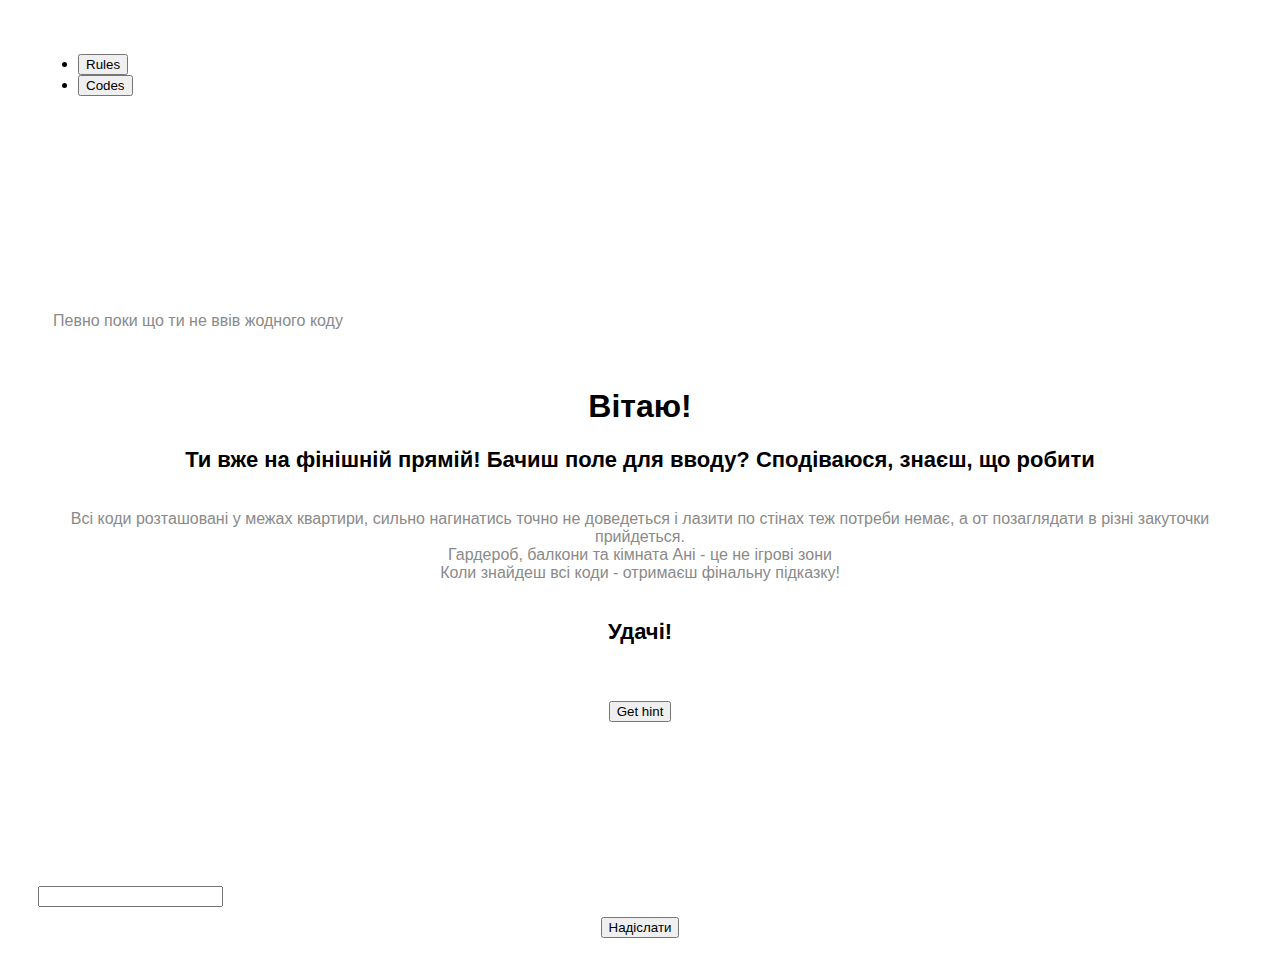
<file: index.html>
<!DOCTYPE html>
<html lang="en">
<head>
    <meta charset="UTF-8">
    <meta name="viewport" content="width=device-width, initial-scale=1">
    <title>Коди</title>
    <link href="./css/main.css" rel="stylesheet">
    <link href="https://cdn.jsdelivr.net/npm/bootstrap@5.0.1/dist/css/bootstrap.min.css" rel="stylesheet" integrity="sha384-+0n0xVW2eSR5OomGNYDnhzAbDsOXxcvSN1TPprVMTNDbiYZCxYbOOl7+AMvyTG2x" crossorigin="anonymous">
</head>
<body id="main">
<ul class="nav nav-tabs" id="myTab" role="tablist">
    <li class="nav-item" role="presentation">
        <button class="nav-link active" id="rules-tab" data-bs-toggle="tab" data-bs-target="#rules" type="button" role="tab" aria-controls="rules" aria-selected="true">Rules</button>
    </li>
    <li class="nav-item" role="presentation">
        <button class="nav-link" id="codes-tab" data-bs-toggle="tab" data-bs-target="#codes" type="button" role="tab" aria-controls="codes" aria-selected="false">Codes</button>
    </li>
    <li class="nav-item" role="presentation" id="hint-tab-li">
        <button class="nav-link" id="hint-tab" data-bs-toggle="tab" data-bs-target="#hint" type="button" role="tab" aria-controls="hint" aria-selected="false">
            <img src="./img/hint.png" class="hint-img"/>
        </button>
    </li>
</ul>
<div class="tab-content" id="myTabContent">
<div class="tab-pane fade" id="codes" role="tabpanel" aria-labelledby="codes-tab">
    <div id="codes-div">
        <h4>Певно поки що ти не ввів жодного коду</h4>
    </div>
</div>
<div class="tab-pane fade show active" id="rules" role="tabpanel" aria-labelledby="rules-tab">
    <h1>Вітаю!</h1>
    <h3>Ти вже на фінішній прямій! Бачиш поле для вводу? Сподіваюся, знаєш, що робити</h3>
    <h4>
        Всі коди розташовані у межах квартири, сильно нагинатись точно не доведеться і лазити по стінах теж потреби немає, а от позаглядати в різні закуточки прийдеться.<br/>
        Гардероб, балкони та кімната Ані - це не ігрові зони <br/>
        Коли знайдеш всі коди - отримаєш фінальну підказку! <br/>
    </h4>
    <h3>Удачі!</h3>
</div>
<div class="tab-pane fade" id="hint" role="tabpanel" aria-labelledby="hint-tab">
    <div class="hint-block">
        <p id="hint-text"></p>
        <br/>
        <input type="button" value="Get hint" class="btn btn-large btn-outline-warning" id="hint-button">
    </div>
</div>
</div>

<div>
    <p class="error">Неправильний код</p>
    <input type="text" maxlength="7" class="input form-control" id="code-input">
    <input type="button" value="Надіслати" class="btn btn-large btn-warning" id="send-button">
</div>



<script src="https://cdn.jsdelivr.net/npm/bootstrap@5.0.1/dist/js/bootstrap.bundle.min.js" integrity="sha384-gtEjrD/SeCtmISkJkNUaaKMoLD0//ElJ19smozuHV6z3Iehds+3Ulb9Bn9Plx0x4" crossorigin="anonymous"></script>
<script src="https://ajax.googleapis.com/ajax/libs/jquery/3.5.1/jquery.min.js"></script>
<script src="./js/main.js"></script>
</body>
</html>
</file>
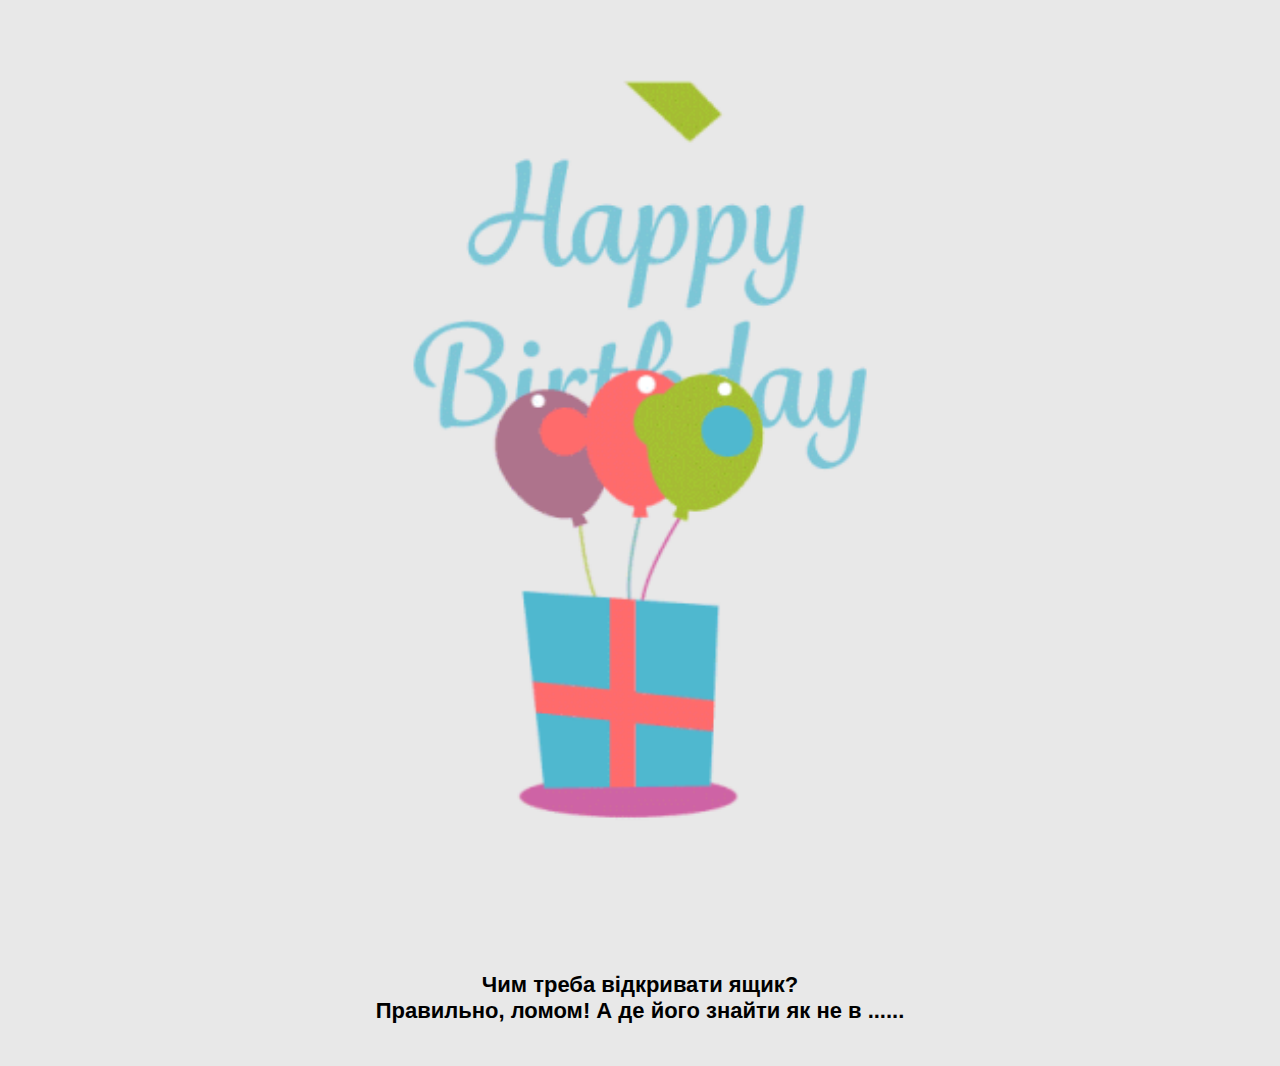
<file: finish-congratulations.html>
<!DOCTYPE html>
<html lang="en" style="background: #e8e8e8">
<head>
    <meta charset="UTF-8">
    <meta name="viewport" content="width=device-width, initial-scale=1">
    <title>Вітаю!</title>
    <link href="./css/main.css" rel="stylesheet">
    <link href="https://cdn.jsdelivr.net/npm/bootstrap@5.0.1/dist/css/bootstrap.min.css" rel="stylesheet" integrity="sha384-+0n0xVW2eSR5OomGNYDnhzAbDsOXxcvSN1TPprVMTNDbiYZCxYbOOl7+AMvyTG2x" crossorigin="anonymous">
</head>
<body style="background: #e8e8e8; padding: 20px">
<img src="./img/happy.gif" style="width: 100%"/>
<h3>Чим треба відкривати ящик? <br/> Правильно, ломом! А де його знайти як не в ......</h3>


<script src="https://cdn.jsdelivr.net/npm/bootstrap@5.0.1/dist/js/bootstrap.bundle.min.js" integrity="sha384-gtEjrD/SeCtmISkJkNUaaKMoLD0//ElJ19smozuHV6z3Iehds+3Ulb9Bn9Plx0x4" crossorigin="anonymous"></script>
<script src="https://ajax.googleapis.com/ajax/libs/jquery/3.5.1/jquery.min.js"></script>
</body>
</html>
</file>
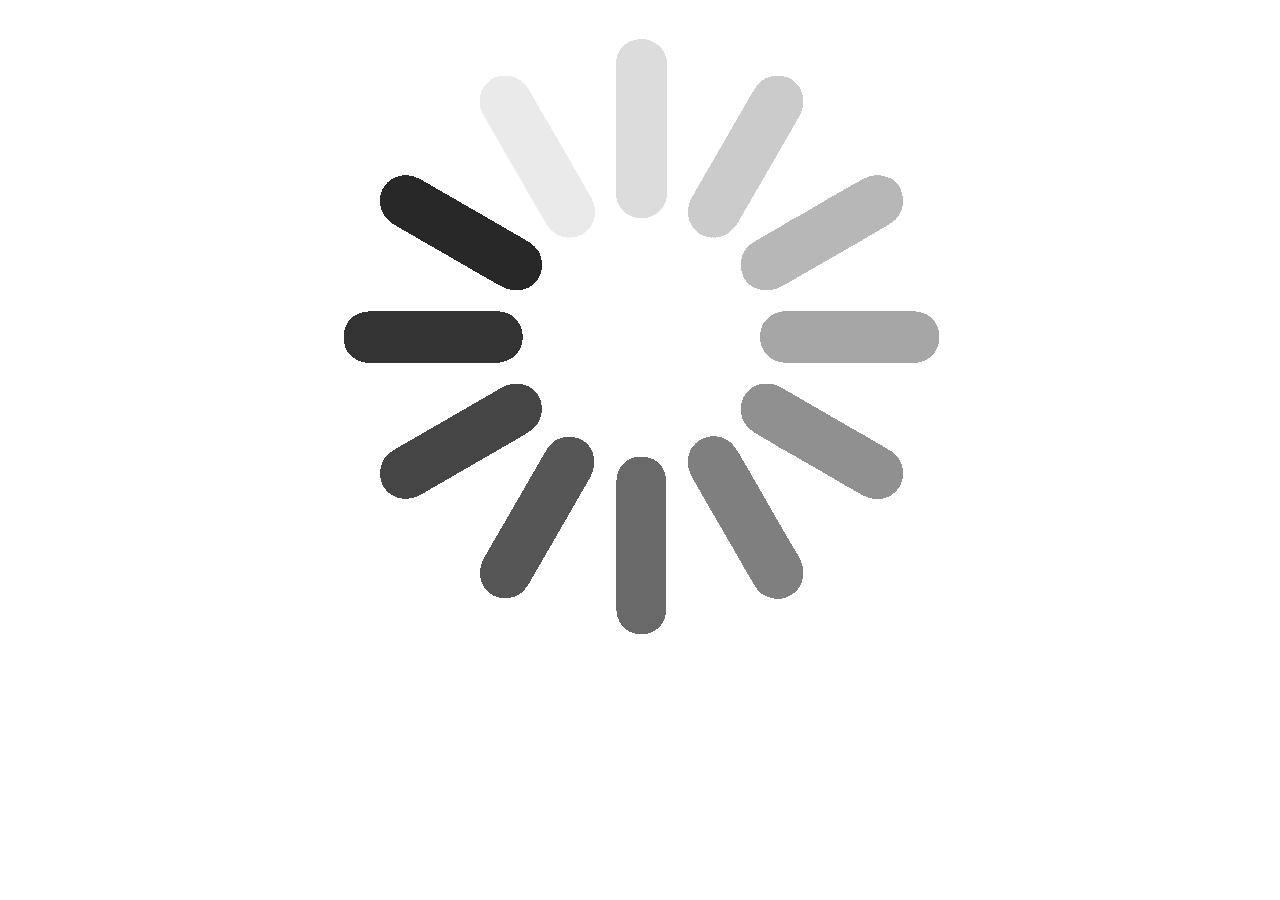
<file: reset.html>
<!DOCTYPE html>
<html lang="en">
<head>
    <meta charset="UTF-8">
    <meta name="viewport" content="width=device-width, initial-scale=1">
    <title>Оновлення...</title>
    <link href="./css/main.css" rel="stylesheet">
    <link href="https://cdn.jsdelivr.net/npm/bootstrap@5.0.1/dist/css/bootstrap.min.css" rel="stylesheet" integrity="sha384-+0n0xVW2eSR5OomGNYDnhzAbDsOXxcvSN1TPprVMTNDbiYZCxYbOOl7+AMvyTG2x" crossorigin="anonymous">
</head>
<body>
<img src="./img/loading.gif" class="reset-img"/>

<script src="https://cdn.jsdelivr.net/npm/bootstrap@5.0.1/dist/js/bootstrap.bundle.min.js" integrity="sha384-gtEjrD/SeCtmISkJkNUaaKMoLD0//ElJ19smozuHV6z3Iehds+3Ulb9Bn9Plx0x4" crossorigin="anonymous"></script>
<script src="https://ajax.googleapis.com/ajax/libs/jquery/3.5.1/jquery.min.js"></script>
<script src="./js/reset.js"></script>
</body>
</html>
</file>
<file: css/main.css>
* {
    font-family: Arial, sans-serif;
}

.reset-img {
    max-width: 630px;
    height: auto;
    margin: 20px auto;
    display: block;
}

h1, h2, h3, h4, h5, h6 {
    text-align: center;
}

html {
    height: 100%;
}

#main {
    padding: 30px;
    display: flex;
    flex-direction: column;
    height: 100%;
    justify-content: space-between;
}

h1 {
    margin-bottom: 20px !important;
    font-weight: 600 !important;
}
h3{
    font-size: 22px;
}
h4 {
    color: #8a8a8a;
    font-size: 16px !important;
    padding: 15px;
    font-weight: lighter !important;
}

.hint-block {
    text-align: center;
}

.hint-block p {
    display: flex;
    flex-direction: column-reverse;
    font-size: 16px;
    color: #402929;
}

.hint-img {
    width: 30px;
    height: auto;
}
.input{
    margin-bottom: 10px;
}
.btn{
    display: block !important;
    margin: auto;
}
.error{
    color: indianred;
    font-size: 16px;
}
#codes-div{
    display: flex;
    flex-direction: row;
    flex-wrap: wrap;
}
.code{
    width: 40%;
    display: flex;
    flex-direction: column;
    padding: 10px;
    font-weight: 600;
    font-size: 20px;
    color: darkslateblue;
}
</file>
